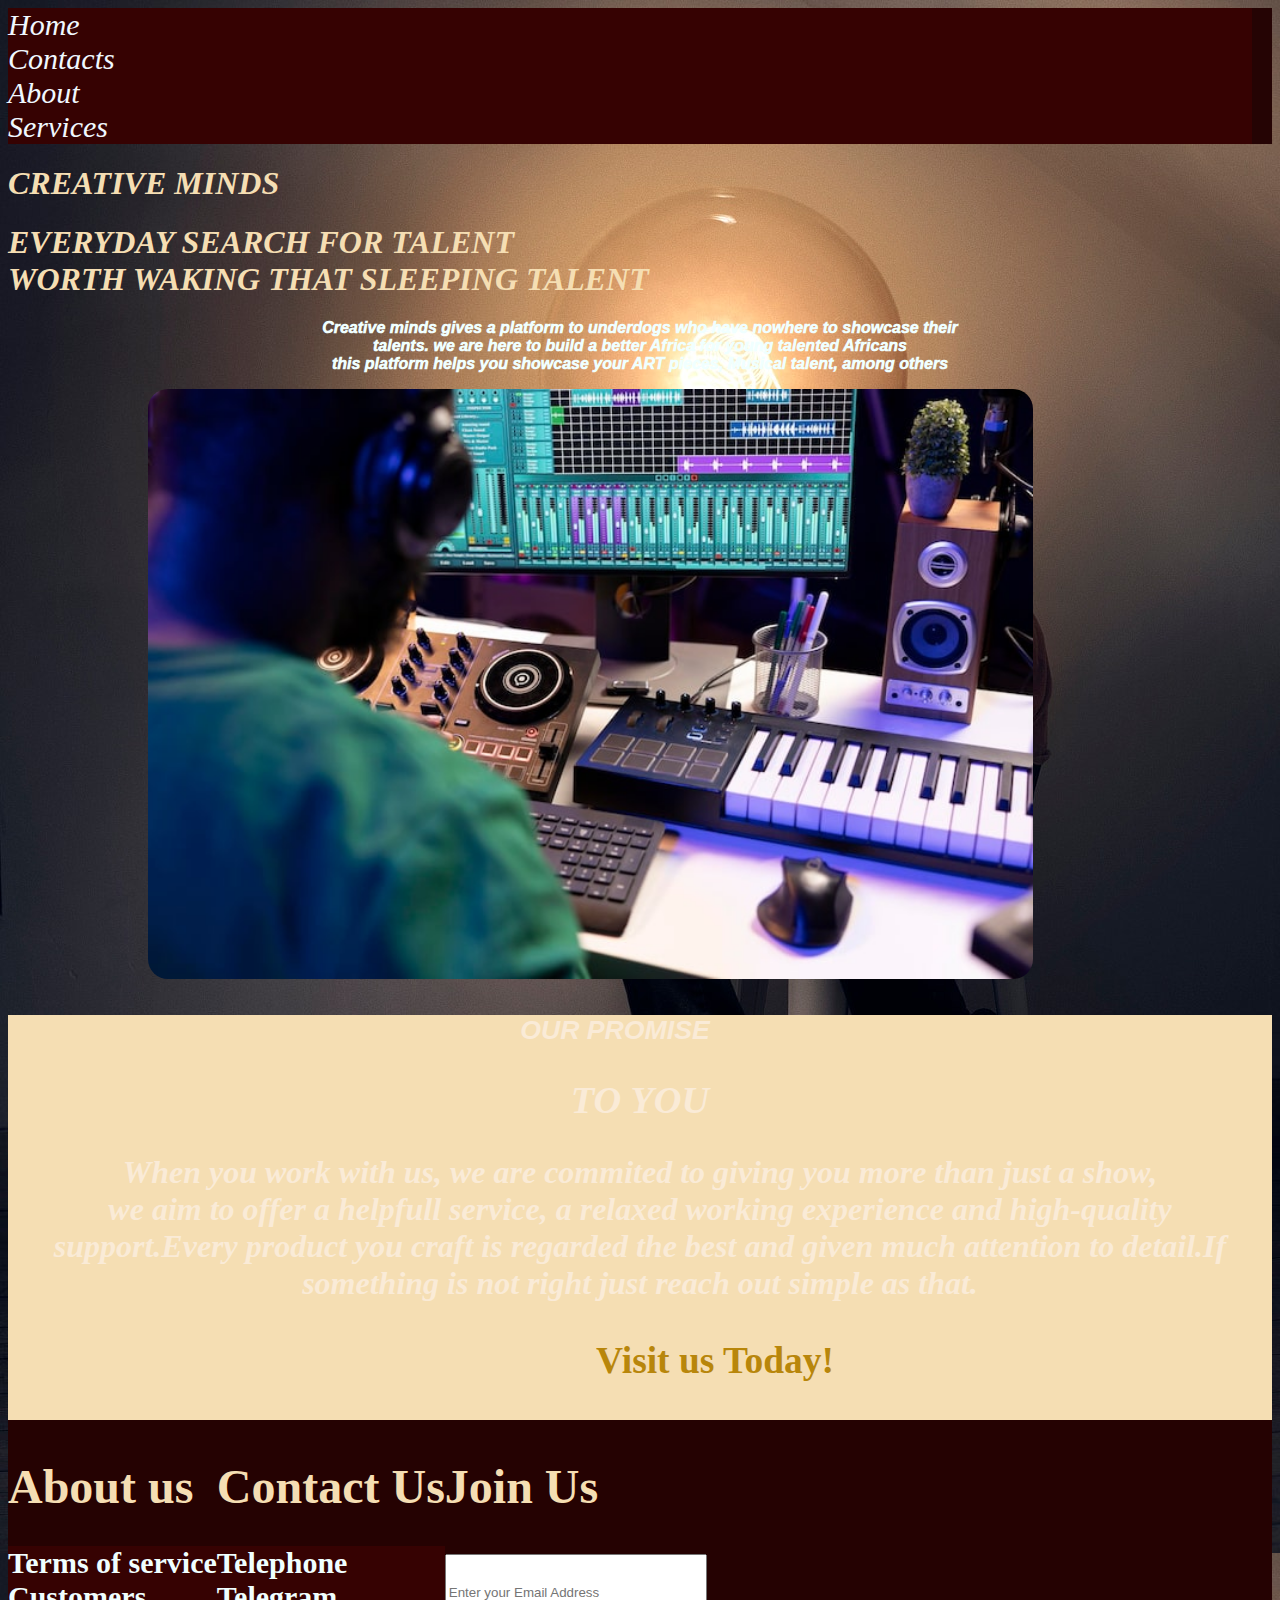
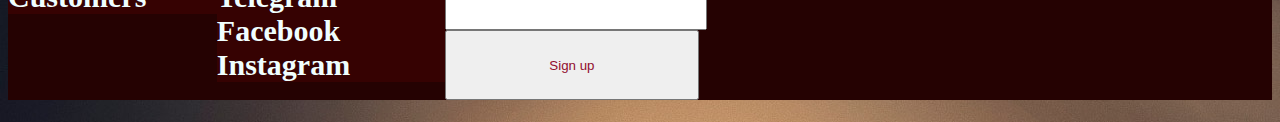
<file: Index.html>
<!DOCTYPE html>
<html lang="en">
<head>
    <meta charset="UTF-8">
    <meta name="viewport" content="width=device-width, initial-scale=1.0">
    <title>Home page</title>
    <link rel="stylesheet" type="text/css"  href="style.css">
</head>
<body>
      
    <div class="homie">
    <div class="sect1">
        <nav>
           <a href="Index.html">Home</a>
    <a href="Contact.html">Contacts</a>
    <a href="About copy.html">About</a>
    <a href="Services.html">Services</a>  
        </nav>
                <H1>CREATIVE MINDS</H1>
<H1>EVERYDAY SEARCH FOR TALENT 
<br>
WORTH WAKING THAT SLEEPING TALENT 
</H1>
<P>Creative minds gives a platform to underdogs who have nowhere to showcase their
    <br>
    talents. we are here to build a better Africa for young talented Africans
    <br>
    this platform helps you showcase your ART pieces, Musical talent, among others 
</P>


    </div>
    
    

    <div class="sect2">
<img src="Images/sound-engineer-mixing-mastering-new-music-console_482257-121294.jpg" alt="backgroun">
    </div>
   
        
<h1>
</p>
 <!-- end of first view    -->
 <div class="homie2">
    <div class="col1">
        <h1>OUR PROMISE</h1>
        <H2>TO YOU</H2>
        <P>When you work with us, we are commited to giving you more than just a show,
            <br>
          we aim to offer a helpfull service, a relaxed working experience and high-quality
          <br>
          support.Every product you craft is regarded the best and given much attention
          to detail.If something is not right just reach out simple as that.
        </P>
       <h3> Visit us Today!</h3>
    </div>
  <!-- end of second view   -->
   <div class="footer-container">
    <div class="footer">
      <div class="footerheading">
        <h2>About us</h2>
            <a href="#">Terms of service</a>
        <a href="#">Customers</a>
          </div>
        <div class="footerheading 2">
        <h2>Contact Us</h2>
        <a href="#">Telephone</a>
        <a href="#">Telegram</a>
        <a href="#">Facebook</a>
        <a href="#">Instagram</a>
            </div>
        <div class="footer-email">
            <h2>Join Us</h2>
            <input type="email" placeholder="Enter your Email Address" id="footer-email">
            <input type="submit" value="Sign up" id="footer-email">
            <!-- end of third view -->
                </div>
            </div>
<!-- end of fourth view -->

    
   
    

    
</body>
</html>
</file>
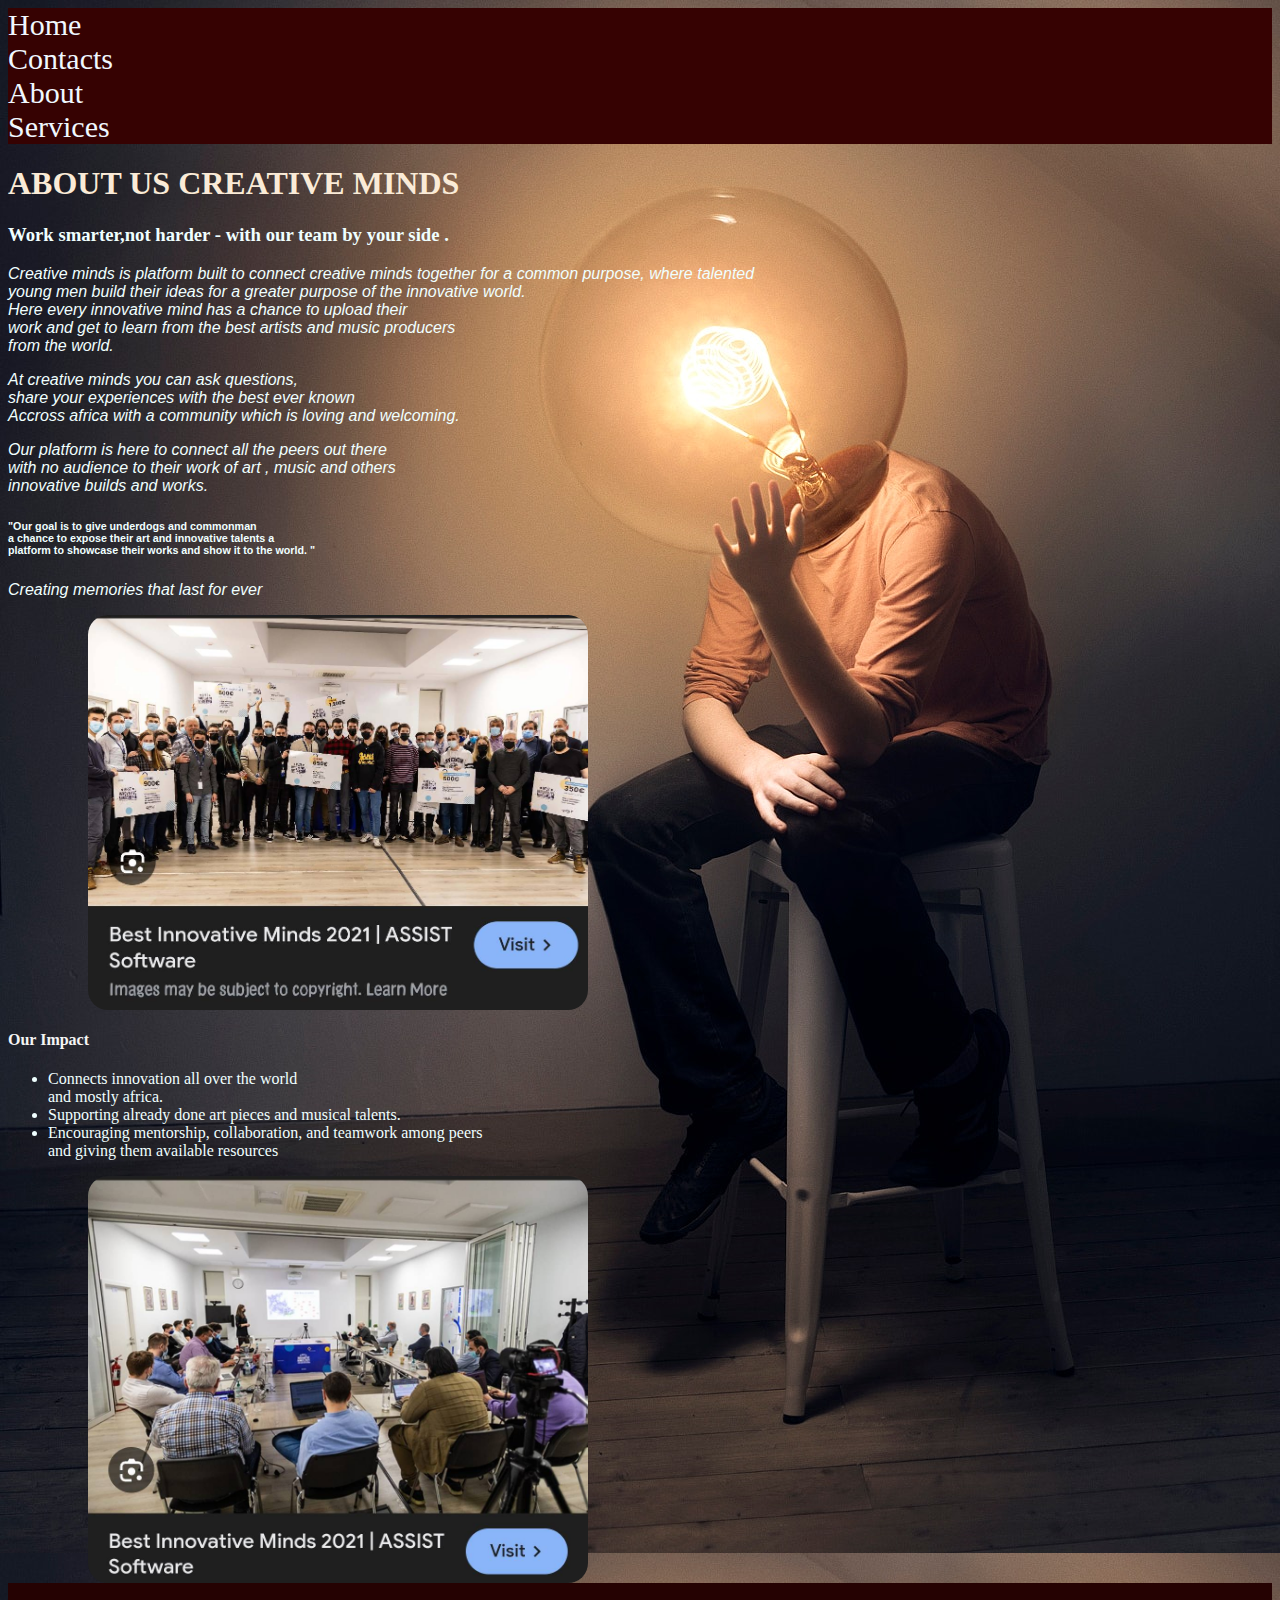
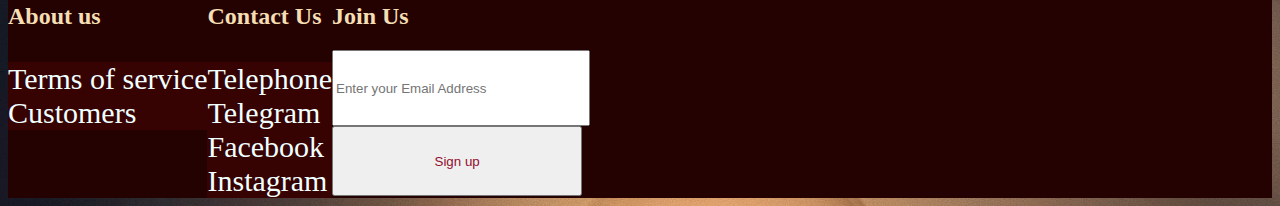
<file: About copy.html>
<!DOCTYPE html>
<html lang="en">
<head>
    <meta charset="UTF-8">
    <meta name="viewport" content="width=device-width, initial-scale=1.0">
    <title>Home page</title>
    <link rel="stylesheet" type="text/css" href="style.css">
</head>
<body>
    <a href="Index.html">Home</a>
    <a href="Contact.html">Contacts</a>
    <a href="About copy.html">About</a>
        <a href="Services.html">Services</a>
    <H1>ABOUT US CREATIVE MINDS </H1>
    <div class="bout">
        <div class="row">
     <h3>Work smarter,not harder - with our team by your side .

     </h3>
     <p>Creative minds is platform built to connect creative minds
        together for a common purpose, where talented
        <br>
        young men build their ideas for a greater purpose of the innovative world.
            <br>
         Here every innovative mind has a chance to upload their 
            <br>
            work and get to learn from the best artists and music producers
            <br>
            from the world.
        <p>At creative minds you can ask questions, 
            <br>
            share your experiences with the best ever known
            <br>
            Accross africa with a community which is loving and welcoming.

        </p>
        <p>Our platform is here to connect all the peers out there
            <br>
            with no audience to their work of art , music and others
            <br>
            innovative builds and works.

        </p>
        <h6>"Our goal is to give underdogs and commonman 
            <br>
            a chance to expose their art and innovative talents a
            <br>
            platform to showcase their works and show it to the world.
            " 
        </h6>
               </p>
        </div>
        <div class="row">
            <p>Creating memories that last for ever</p>
            <img src="Images/IMG_160030_011125_1762002044545[1].jpg" alt="">
        <h4>Our Impact</h4>
        <ul>
            <li>Connects innovation all over the world 
                <br>
                and mostly africa.
            </li>
            <li>Supporting already done art pieces and musical talents.</li>
            <li>Encouraging mentorship, collaboration, and teamwork among peers
                <br>
                and giving them available resources
            </li>

        </ul>
          </div>
        <div class="row 2">
            <img src="Images/IMG_160051_011125_1762002066729[1].jpg" alt="">
        </div>
           <div class="footer-container">
    <div class="footer">
      <div class="footerheading">
        <h2>About us</h2>
            <a href="#">Terms of service</a>
        <a href="#">Customers</a>
          </div>
        <div class="footerheading 2">
        <h2>Contact Us</h2>
        <a href="#">Telephone</a>
        <a href="#">Telegram</a>
        <a href="#">Facebook</a>
        <a href="#">Instagram</a>
            </div>
        <div class="footer-email">
            <h2>Join Us</h2>
            <input type="email" placeholder="Enter your Email Address" id="footer-email">
            <input type="submit" value="Sign up" id="footer-email">

    </div>











</body>
</html>
</file>
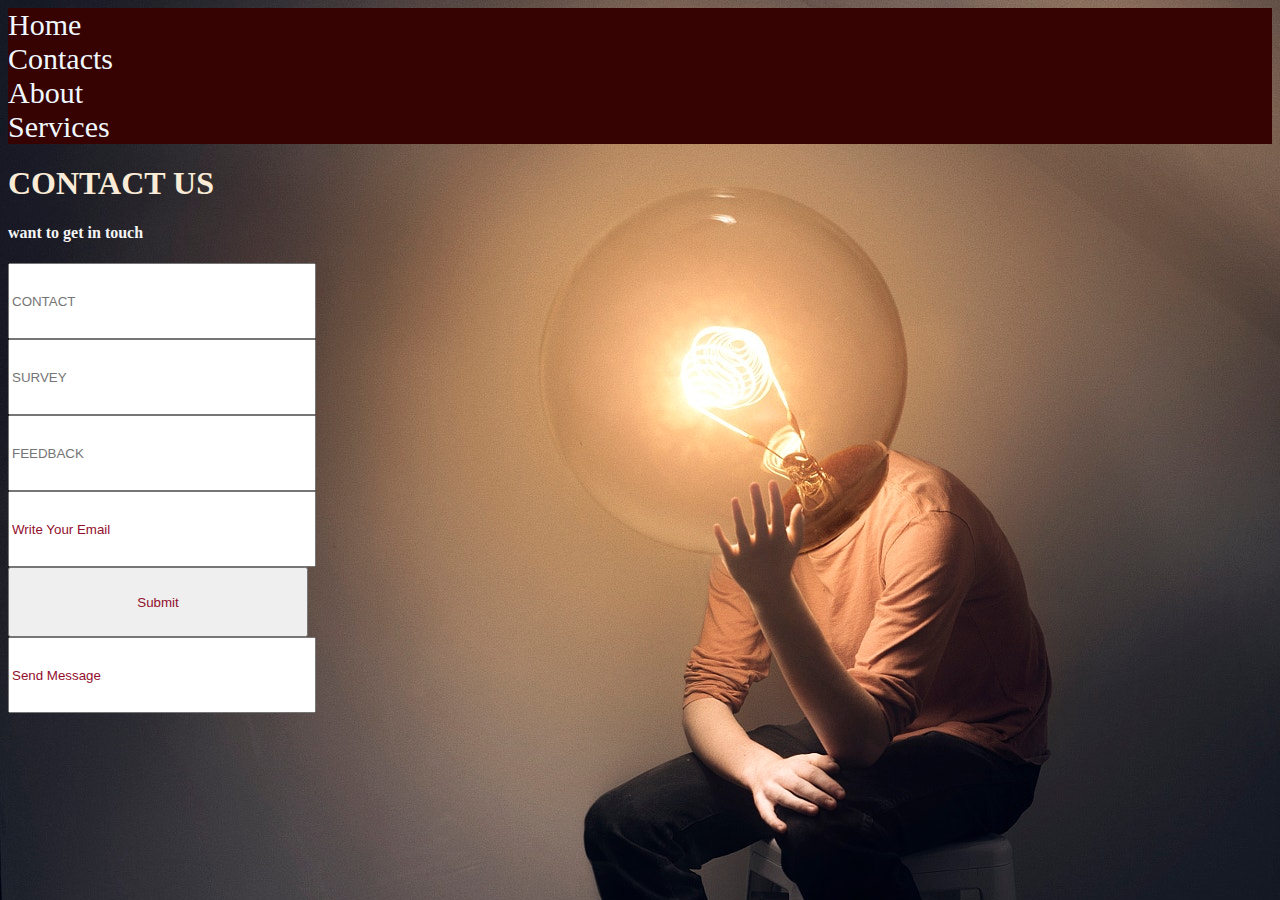
<file: Contact.html>
<!DOCTYPE html>
<html lang="en">
<head>
    <meta charset="UTF-8">
    <meta name="viewport" content="width=device-width, initial-scale=1.0">
    <title>Home page</title>
    <link rel="stylesheet" style="text/css"  href="style.css">
</head>
<body>
    <a href="Index.html">Home</a>
    <a href="Contact.html">Contacts</a>
    <a href="About copy.html">About</a>
        <a href="Services.html">Services</a>
    <h1>CONTACT US </h1>
    <H4>want to get in touch</H4>
    <form>
        <input type="number" name="contact" placeholder="CONTACT">
        <br>
        <input type="text" name="survey" placeholder="SURVEY">
        <br>
        <input type="text" name="feedback" placeholder="FEEDBACK">
        <br>
        <input type="text" name="email" value="Write Your Email">
        <input type="submit" name="Submit">
        <input name=" Message"placeholder"Send Message" value="Send Message"></textarea>
             </form>
     <!-- end of first view -->
      
     
</body>
</html>
</file>
<file: style.css>
* padding{ 0}
  margin{ 0}

body{
    background-color: darkcyan;
}
body{
    background-color:rgba(3, 13, 46, 0.46);
}
.navbar{
    display:flex ;
    justify-content: space-between;
    align-items: center;
    background-color: rgb(108, 18, 59)}
.logo img{
    width: 300px;
}
nav{
    flex: 1;
    text-align: center;
}
nav a{
    color: antiquewhite;
        margin-right: 20px;
        font-size: 30px;
        text-align: center;
}
/* after the navbar  */

.Welcome{
    display: flex;
    justify-content:space-between ;
    align-items: center;
    margin-top: 40px;
    padding: 30px;
}
.col-2{
    flex-basis: 50%;
}
.col-2 img{
    width: 100%;
    border-radius: 30px;
    display: flexs;
}
.home a{
    color: aliceblue;
}
.col-2 h2{
    font-size: 60px;
    color: rgb(45, 13, 151);
    font-style: italic;
    font-family: 'Times New Roman', Times, serif;
    }
.col-2 p{
    color: rgb(166, 194, 194);
    font-style: italic;
    font-weight: 600;
}
.col-2 img{
    margin-left: 60px;
    margin-top: 1000px;
}
/* after .col-2 */
body{
    background-color: gainsboro;
}
.homie{
align-items: center;
background-image: image(background-image);
}
nav{
    background-color: rgb(37, 4, 4);
     font-size: medium;
     font-style: italic;
}
.sect1 H1{
        font-style: italic;
    padding-right: 150px;
    color: wheat;
}
.sect1 p{
font-style: italic;
text-align: center;
color: azure;
font-family: Arial, Helvetica, sans-serif;
font-display: block;
font-weight: 1000;
fo
}
.sect2 img{
    width: 600px;
    width: 70%;
    border-radius: 20px;
    margin-left: 140px;
    background-image:;
}
nav a{
    text-decoration-line: none;
    color: wheat;
    display:flex;
    justify-content: space-between;
}
body{
    background-image: url(Images/stock-photo-135710589.jpg);
}
.homie2{
    background-color: wheat;
}
.col1 h1{
    text-align: center;
    font-size: smaller;
    font-style: italic;
    font-family: Verdana, Geneva, Tahoma, sans-serif;
    padding-right: 50px;
}
.col1 h2{
    text-align: center;
    font-size: larger;
    font-style: italic;
font-family: cursive;
}
.col1 p{
    text-align: center;
    font-style: italic;
}
.col1 h3{
    text-align: center;
    color: darkgoldenrod;
    padding-left: 150px;
}
.footer-container{
    background-color:rgb(37, 2, 2) ;
}
.footer{
    display: flex;
    color: wheat;
    margin: 0 auto;
    padding-right: 150px;
    flex-wrap: wrap;
}
.footerheading a{
    color: azure;
    text-decoration: none;
}
.footerheading h2{
    margin-bottom: 2rem;
}
.footerheading a::hover{
    color:lime ;
    transition: ease-out;
}
/* after the .footerheading */
.navbar h1{
    font-style: italic;
}
.message p{
    font-style: italic;
    font-family: Georgia, 'Times New Roman', Times, serif;
    color: antiquewhite;
}
.message h1{
    font-style: italic;
    color: chocolate;
}
.message li{
    color: aliceblue;
}
.message legend{
    color: coral;
}
 /* after the message */
body{
    background-color: cyan;
}
body h1{
    color: whitesmoke;
    }
body h4{
    color:whitesmoke ;
   }
form{
       width: 300px;
    height: 70px;
       color: rgb(221, 17, 68);
}
body a{
           color: aliceblue;
    text-decoration: none;
}
input{
        width: 100%;
    height: 70px;
    color: rgb(146, 14, 45);
}
textarea {
    resize: vertical;
}
input, textarea {
    border: 2px solid ddd;
}
/* after textarea */
body{
    background-color:black;
}
body H1{
    color: antiquewhite;
}
body a{
    background-color: rgb(54, 2, 2);
    display: flex;
    font-size: 30px;
}
.bout{
    color: azure;
}
.bout p{
    font-family: Arial, Helvetica, sans-serif;
    font-style: italic;
}
.row h6{
    font-family: 'Lucida Sans', 'Lucida Sans Regular', 'Lucida Grande', 'Lucida Sans Unicode', Geneva, Verdana, sans-serif;
}
.row img{
    border-radius: 20px;
    display: flex;
    margin-left: 80px;
    width: 500px;
}
.message img{
    width: 50px;
    border-radius: 30px;
}
</file>
